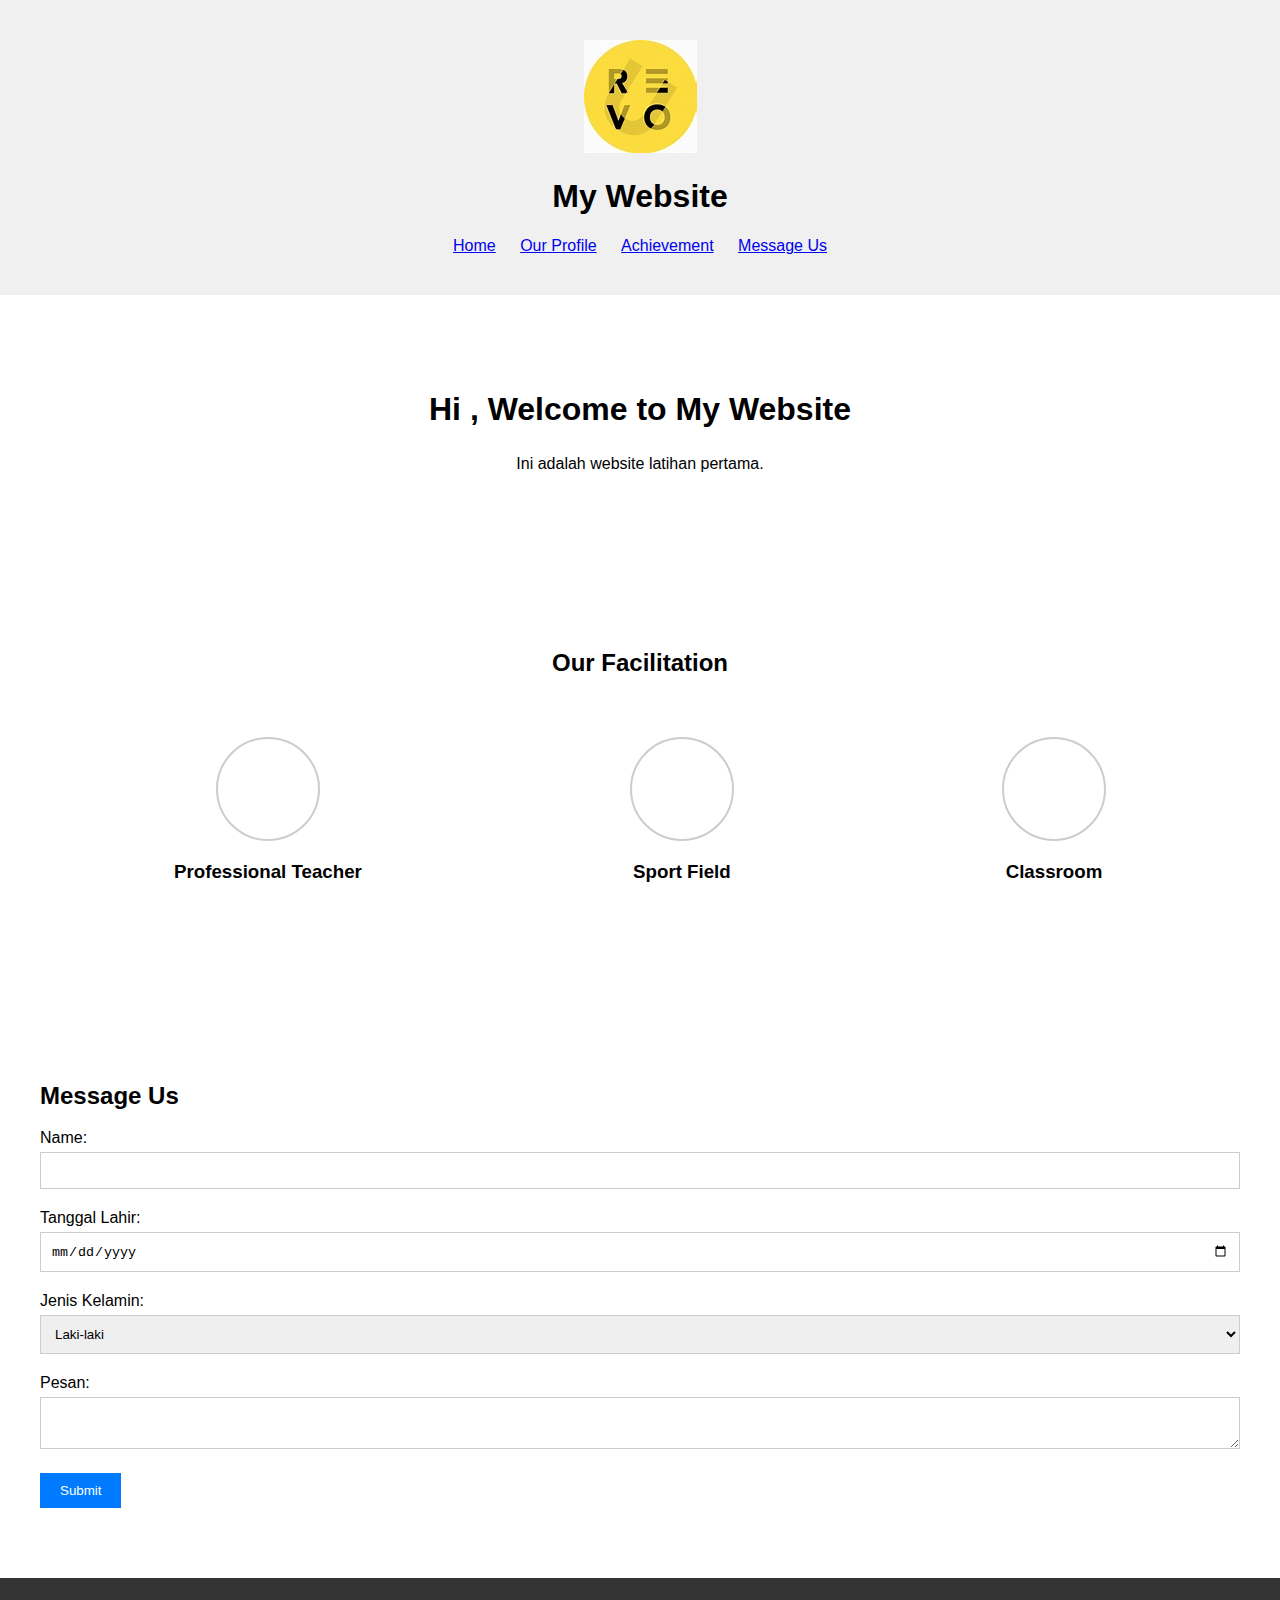
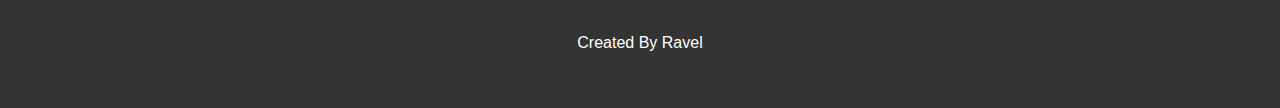
<file: index.html>
<!DOCTYPE html>
<html lang="en">
<head>
    <meta charset="UTF-8">
    <meta name="viewport" content="width=device-width, initial-scale=1.0">
    <title>My Website</title>
    <link rel="stylesheet" href="CSS/style.css">
</head>
<body>
    <header>
        <div class="container">
            <img src="th.jpeg" alt="Logo">
            <h1>My Website</h1>
            <nav>
                <ul>
                    <li><a href="index.html">Home</a></li>
                    <li><a href="profile.html">Our Profile</a></li>
                    <li><a href="#">Achievement</a></li>
                    <li><a href="#">Message Us</a></li>
                </ul>
            </nav>
        </div>
    </header>

    <main>
        <section class="hero">
            <div class="container">
                <h2>Hi <span id="userName"></span>, Welcome to My Website</h2>
                <p>Ini adalah website latihan pertama.</p>
            </div>
        </section>

        <section class="our-facilitation">
            <div class="container">
                <h2>Our Facilitation</h2>
                <div class="facilitation-items">
                    <div class="item">
                        <div class="circle"></div>
                        <h3>Professional Teacher</h3>
                    </div>
                    <div class="item">
                        <div class="circle"></div>
                        <h3>Sport Field</h3>
                    </div>
                    <div class="item">
                        <div class="circle"></div>
                        <h3>Classroom</h3>
                    </div>
                </div>
            </div>
        </section>

        <section class="message-us">
            <div class="container">
                <h2>Message Us</h2>
                <form id="contactForm">
                    <div class="form-group">
                        <label for="name">Name:</label>
                        <input type="text" id="name" name="name" required>
                    </div>
                    <div class="form-group">
                        <label for="date">Tanggal Lahir:</label>
                        <input type="date" id="date" name="date" required>
                    </div>
                    <div class="form-group">
                        <label for="jenisKelamin">Jenis Kelamin:</label>
                        <select id="jenisKelamin" name="jenisKelamin" required>
                            <option value="Laki-laki">Laki-laki</option>
                            <option value="Perempuan">Perempuan</option>
                        </select>
                    </div>
                    <div class="form-group">
                        <label for="message">Pesan:</label>
                        <textarea id="message" name="message" required></textarea>
                    </div>
                    <button type="submit">Submit</button>
                </form>
            </div>
        </section>
    </main>

    <footer>
        <div class="container">
            <p>Created By Ravel</p>
        </div>
    </footer>

    <script src="JS/script.js"></script>
</body>
</html>
</file>
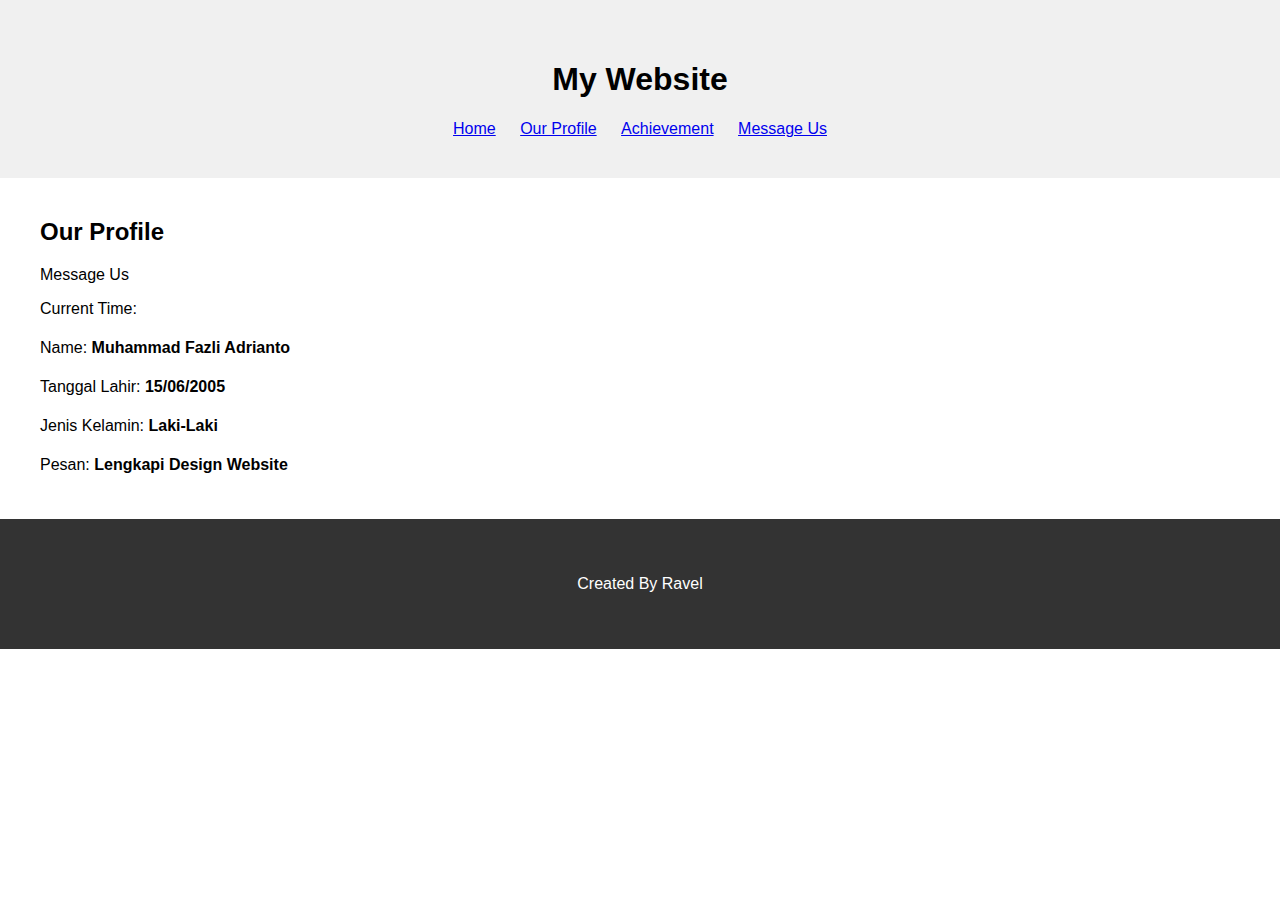
<file: profile.html>
<!DOCTYPE html>
<html lang="en">
<head>
    <meta charset="UTF-8">
    <meta name="viewport" content="width=device-width, initial-scale=1.0">
    <title>Our Profile - My Website</title>
    <link rel="stylesheet" href="CSS/style.css">
</head>
<body>
    <header>
        <div class="container">
            <h1>My Website</h1>
            <nav>
                <ul>
                    <li><a href="index.html">Home</a></li>
                    <li><a href="profile.html">Our Profile</a></li>
                    <li><a href="#">Achievement</a></li>
                    <li><a href="#">Message Us</a></li>
                </ul>
            </nav>
        </div>
    </header>

    <main>
        <section class="profile">
            <div class="container">
                <h2>Our Profile</h2>
                <div class="section">
                    <div class="section-title">Message Us</div>
                    <div class="message">
                        <!--<div class="message-left">
                            <form class="message-form">
                                <label for="name">Name:</label>
                                <input type="text" id="name" name="name">
        
                                <label for="tanggal">Tanggal Lahir:</label>
                                <input type="date" id="tanggal" name="tanggal">
        
                                <label for="jenis_kelamin">Jenis Kelamin:</label>
                                <select id="jenis_kelamin" name="jenis_kelamin">
                                    <option value="laki-laki">Laki-Laki</option>
                                    <option value="perempuan">Perempuan</option>
                                </select>
        
                                <label for="pesan">Pesan:</label>
                                <textarea id="pesan" name="pesan"></textarea>
        
                                <button type="submit">Submit</button>
                            </form>
                        </div>-->
                        <div class="message-right">
                            <div class="message-info">
                                <p>Current Time: <span id="currentTime"></span></p>
                                <p>Name: <span>Muhammad Fazli Adrianto</span></p>
                                <p>Tanggal Lahir: <span>15/06/2005</span></p>
                                <p>Jenis Kelamin: <span>Laki-Laki</span></p>
                                <p>Pesan: <span>Lengkapi Design Website</span></p>
                            </div>
                        </div>
                    </div>
                </div>
            </div>
        </section>
    </main>

    <footer>
        <div class="container">
            <p>Created By Ravel</p>
        </div>
    </footer>

    <script src="JS/script.js"></script>
</body>
</html>
</file>
<file: CSS/style.css>
/* Basic Styling */
body {
    font-family: sans-serif;
    margin: 0;
    padding: 0;
}

.container {
    max-width: 1200px;
    margin: 0 auto;
    padding: 20px;
}

.container img{
    position: relative;
}
/* Header */
header {
    background-color: #f0f0f0;
    padding: 20px 0;
    text-align: center;
}

nav ul {
    list-style: none;
    margin: 0;
    padding: 0;
}

nav li {
    display: inline-block;
    margin: 0 10px;
}

/* Hero Section */
.hero {
    text-align: center;
    padding: 50px 0;
}

.hero h2 {
    font-size: 2em;
}

/* Our Facilitation Section */
.our-facilitation {
    text-align: center;
    padding: 50px 0;
}

.facilitation-items {
    display: flex;
    justify-content: space-around;
    margin-top: 20px;
}

.item {
    text-align: center;
    padding: 20px;
}

.circle {
    width: 100px;
    height: 100px;
    border-radius: 50%;
    border: 2px solid #ccc;
    margin: 20px auto;
}

/* Message Us Section */
.message-us {
    padding: 50px 0;
}

.form-group {
    margin-bottom: 20px;
}

label {
    display: block;
    margin-bottom: 5px;
}

input[type="text"], 
input[type="date"], 
textarea, 
select {
    width: 100%;
    padding: 10px;
    border: 1px solid #ccc;
    box-sizing: border-box;
}

button[type="submit"] {
    background-color: #007bff;
    color: white;
    padding: 10px 20px;
    border: none;
    cursor: pointer;
}

/* Footer */
footer {
    background-color: #333;
    color: white;
    padding: 20px 0;
    text-align: center;
}

/* Responsive Design */
@media (max-width: 768px) {
    .facilitation-items {
        flex-direction: column;
    }

    .item {
        margin-bottom: 20px;
    }
}
@media (max-width: 768px) {
    .facilitation-items {
        flex-direction: column;
    }

    .item {
        margin-bottom: 20px;
    }
}

.message {
    display: flex;
    justify-content: space-between;
    margin-bottom: 20px;
}

.message-left {
    width: 48%;
}

.message-right {
    width: 48%;
}

.message-form {
    display: flex;
    flex-direction: column;
}

.message-form label {
    margin-bottom: 5px;
}

.message-form input,
.message-form textarea {
    padding: 10px;
    margin-bottom: 10px;
    border: 1px solid #ccc;
    border-radius: 5px;
}

.message-form button {
    padding: 10px;
    background-color: #4CAF50;
    color: #fff;
    border: none;
    border-radius: 5px;
    cursor: pointer;
}

.message-info {
    display: flex;
    flex-direction: column;
}

.message-info p {
    margin-bottom: 5px;
}

.message-info span {
    font-weight: bold;
}
</file>
